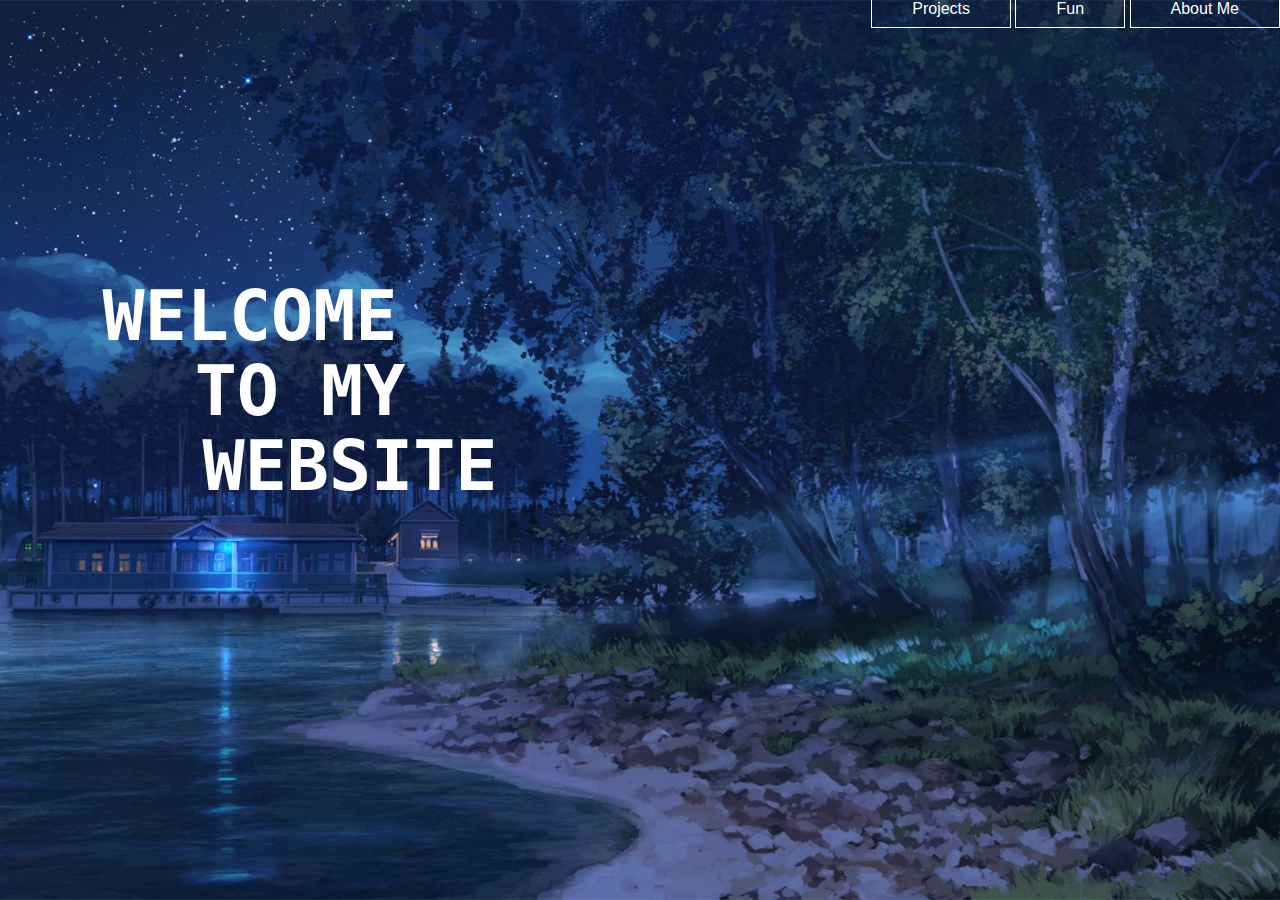
<file: index.html>
<!DOCTYPE html>
<html>

<head>
    <title>BlaiZen JaY</title>
    <link rel="stylesheet" type="text/css" href="home.css">
</head>

<body>
    <header>
        <div class="main">
            <ul>
                <li><a href="projects.html">Projects</a></li>
                <li><a href="fun.html">Fun</a></li>
                <li><a href="aboutme.html">About Me</a></li>
            </ul>
        </div>
        <div class="hero">
            <h1>WELCOME</h1>
        </div>
        <div class="zero">
            <h2>TO MY</h2>
        </div>
        <div class="arrow">
            <h3>WEBSITE</h3>
        </div>
    </header>
</body></html>
</file>
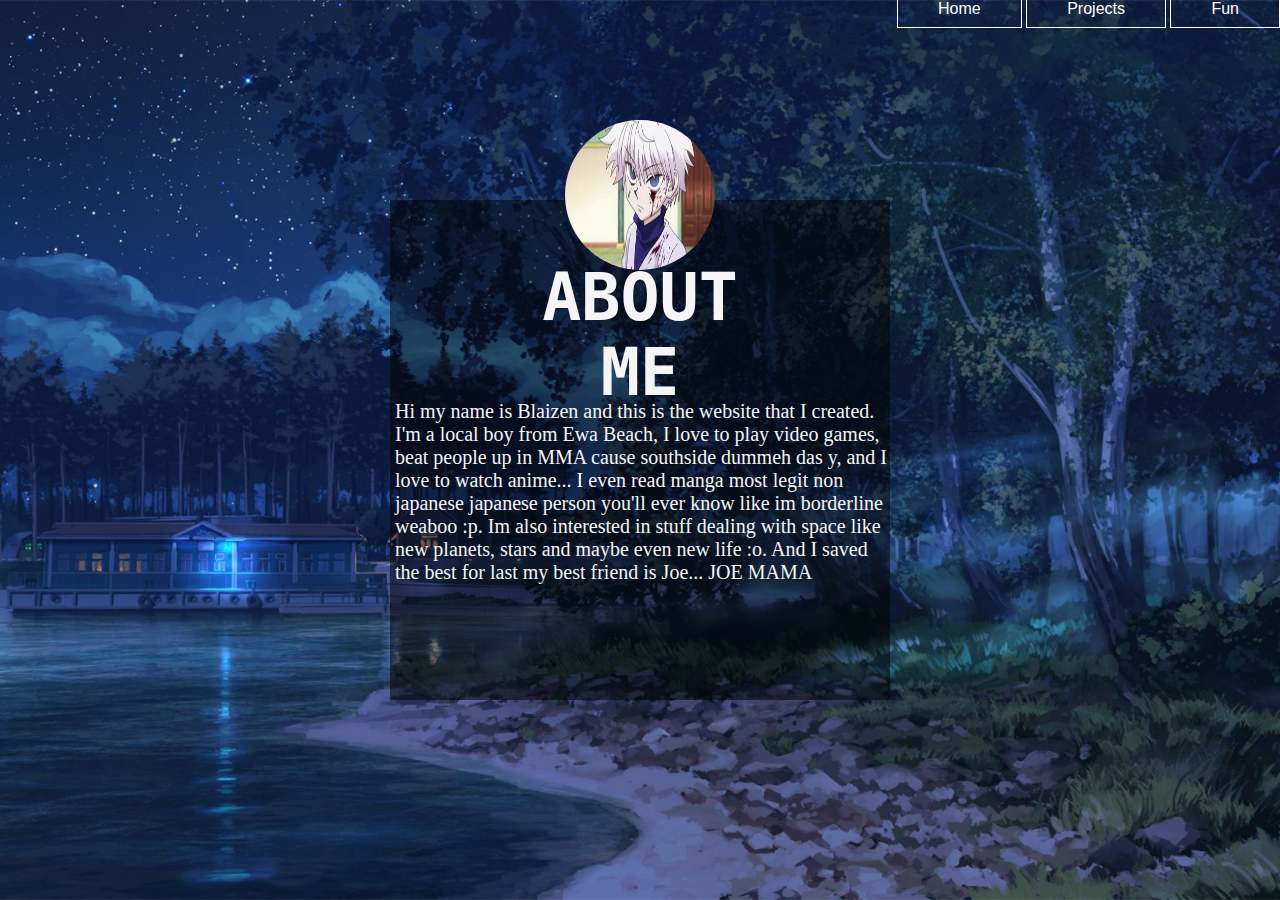
<file: aboutme.html>
<!DOCTYPE html>
<html>
<head>
    <title>BlaiZen JaY</title>
    <link rel="stylesheet" type="text/css" href="style.css">
</head>

<body>
    <header>
        <div class="main">
            <ul>
                <li><a href="index.html">Home</a></li>
                <li><a href="projects.html">Projects</a></li>
                <li><a href="fun.html">Fun</a></li>
            </ul>
        </div>
    </header>
    <div class="text-box">
        <img src="img2.jpg" class="Godspeed">
        <h1>ABOUT ME</h1>
        <p>Hi my name is Blaizen and this is the website that I created. I'm a local boy from Ewa Beach, I love to play video games, beat people up in MMA cause southside dummeh das y, and I love to watch anime... I even read manga most legit non japanese japanese person you'll ever know like im borderline weaboo :p. Im also interested in stuff dealing with space like new planets, stars and maybe even new life :o. And I saved the best for last my best friend is Joe... JOE MAMA</p>
    </div>
</body></html>
</file>
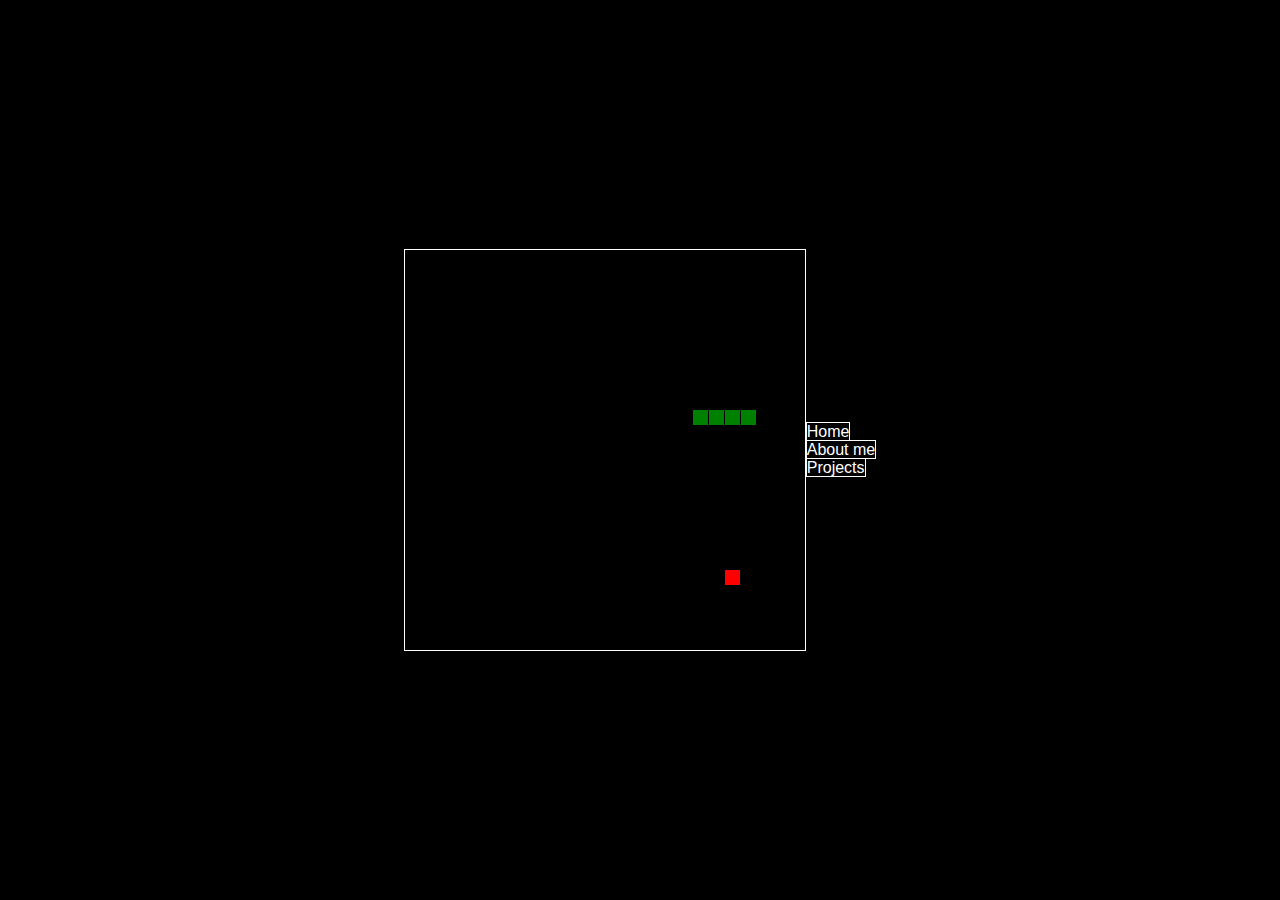
<file: fun.html>
<!DOCTYPE html>
<html>
<head>
    <title>BlaiZen JaY</title>
    <style>
        html,
        body {
            height: 100%;
            margin: 0;
        }

        body {
            background: black;
            display: flex;
            align-items: center;
            justify-content: center;
        }

        canvas {
            border: 1px solid white;
        }
    </style>
</head>

<body>
    <canvas width="400" height="400" id="game"></canvas>
    <script>
        var canvas = document.getElementById('game');
        var context = canvas.getContext('2d');
        var grid = 16;
        var count = 0;

        var snake = {
            x: 160,
            y: 160,

            // snake velocity. moves one grid length every frame in either the x or y direction
            dx: grid,
            dy: 0,

            // keep track of all grids the snake body occupies
            cells: [],

            // length of the snake. grows when eating an apple
            maxCells: 4
        };
        var apple = {
            x: 320,
            y: 320
        };
        // get random whole numbers in a specific range
        // @see https://stackoverflow.com/a/1527820/2124254
        function getRandomInt(min, max) {
            return Math.floor(Math.random() * (max - min)) + min;
        }
        // game loop
        function loop() {
            requestAnimationFrame(loop);
            // slow game loop to 15 fps instead of 60 (60/15 = 4)
            if (++count < 4) {
                return;
            }
            count = 0;
            context.clearRect(0, 0, canvas.width, canvas.height);
            // move snake by it's velocity
            snake.x += snake.dx;
            snake.y += snake.dy;
            // wrap snake position horizontally on edge of screen
            if (snake.x < 0) {
                snake.x = canvas.width - grid;
            } else if (snake.x >= canvas.width) {
                snake.x = 0;
            }

            // wrap snake position vertically on edge of screen
            if (snake.y < 0) {
                snake.y = canvas.height - grid;
            } else if (snake.y >= canvas.height) {
                snake.y = 0;
            }
            // keep track of where snake has been. front of the array is always the head
            snake.cells.unshift({
                x: snake.x,
                y: snake.y
            });
            // remove cells as we move away from them
            if (snake.cells.length > snake.maxCells) {
                snake.cells.pop();
            }
            // draw apple
            context.fillStyle = 'red';
            context.fillRect(apple.x, apple.y, grid - 1, grid - 1);
            // draw snake one cell at a time
            context.fillStyle = 'green';
            snake.cells.forEach(function(cell, index) {

                // drawing 1 px smaller than the grid creates a grid effect in the snake body so you can see how long it is
                context.fillRect(cell.x, cell.y, grid - 1, grid - 1);
                // snake ate apple
                if (cell.x === apple.x && cell.y === apple.y) {
                    snake.maxCells++;
                    // canvas is 400x400 which is 25x25 grids 
                    apple.x = getRandomInt(0, 25) * grid;
                    apple.y = getRandomInt(0, 25) * grid;
                }
                // check collision with all cells after this one (modified bubble sort)
                for (var i = index + 1; i < snake.cells.length; i++) {

                    // snake occupies same space as a body part. reset game
                    if (cell.x === snake.cells[i].x && cell.y === snake.cells[i].y) {
                        snake.x = 160;
                        snake.y = 160;
                        snake.cells = [];
                        snake.maxCells = 4;
                        snake.dx = grid;
                        snake.dy = 0;
                        apple.x = getRandomInt(0, 25) * grid;
                        apple.y = getRandomInt(0, 25) * grid;
                    }
                }
            });
        }
        // listen to keyboard events to move the snake
        document.addEventListener('keydown', function(e) {
            // prevent snake from backtracking on itself by checking that it's 
            // not already moving on the same axis (pressing left while moving
            // left won't do anything, and pressing right while moving left
            // shouldn't let you collide with your own body)

            // left arrow key
            if (e.which === 37 && snake.dx === 0) {
                snake.dx = -grid;
                snake.dy = 0;
            }
            // up arrow key
            else if (e.which === 38 && snake.dy === 0) {
                snake.dy = -grid;
                snake.dx = 0;
            }
            // right arrow key
            else if (e.which === 39 && snake.dx === 0) {
                snake.dx = grid;
                snake.dy = 0;
            }
            // down arrow key
            else if (e.which === 40 && snake.dy === 0) {
                snake.dy = grid;
                snake.dx = 0;
            }
        });
        // start the game
        requestAnimationFrame(loop);
    </script>
</body>

<body>
    <header>
        <div class="main">
            <ul>
                <li><a href="index.html">Home</a></li>
                <li><a href="aboutme.html">About me</a></li>
                <li><a href="projects.html">Projects</a></li>
            </ul>
        </div>
    </header>
</body>
<link rel="stylesheet" type="text/css" href="main.css"></html>
</file>
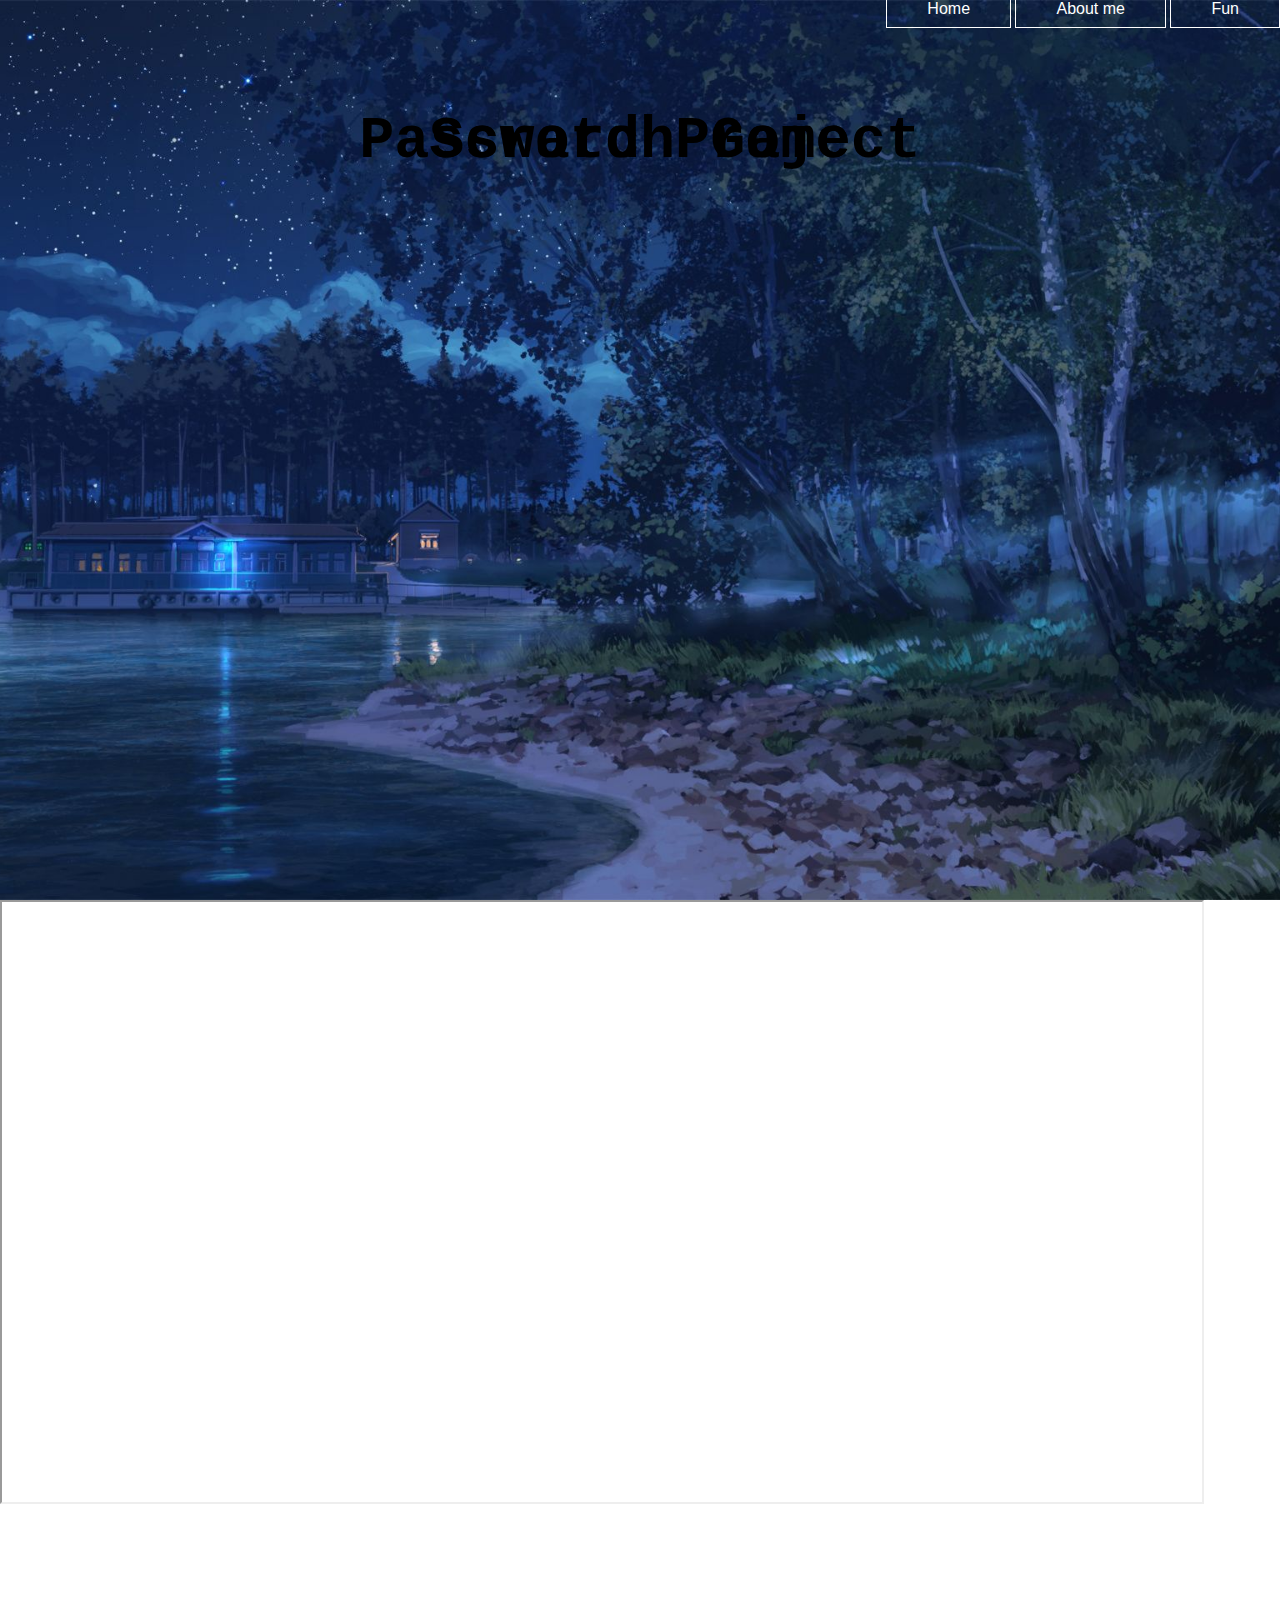
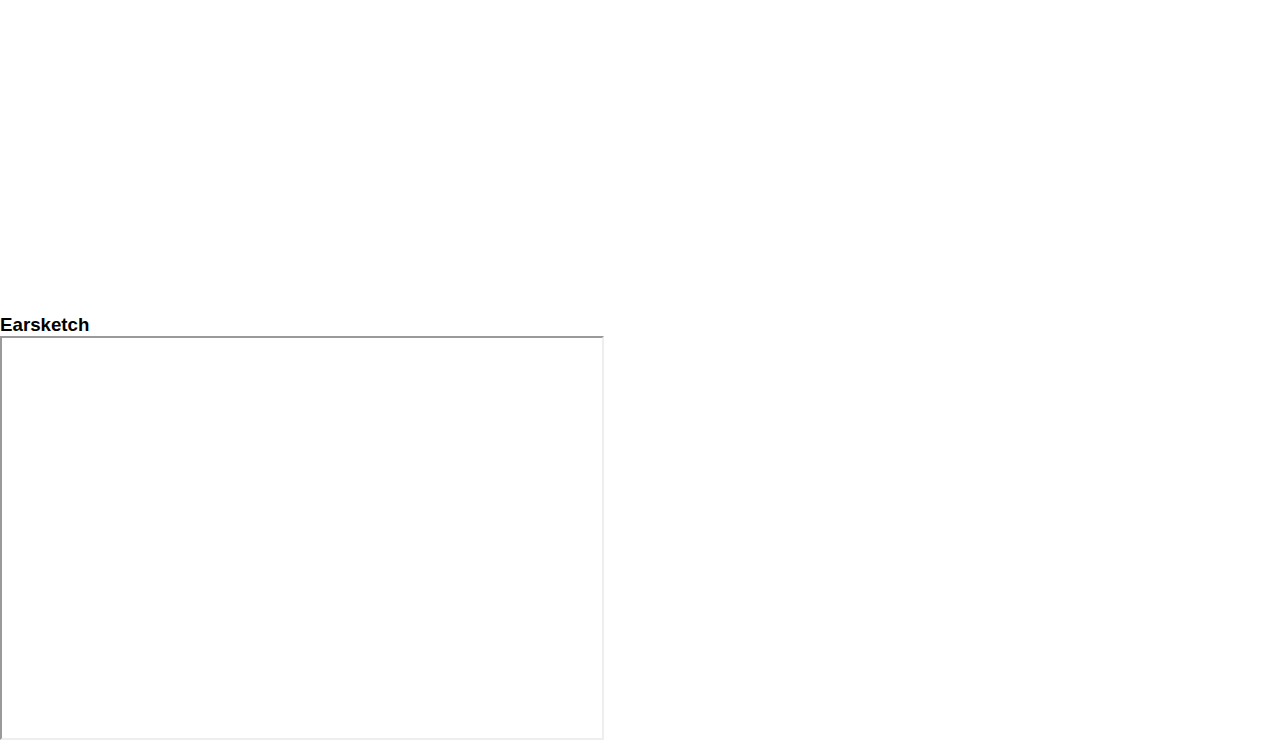
<file: projects.html>
<!DOCTYPE html>
<html>

<head>
    <title>BlAiZeN jAy</title>
    <link rel="stylesheet" type="text/css" href="projects.css">
</head>

<body>
    <header>
        <div class="main">
            <ul>
                <li><a href="index.html">Home</a></li>
                <li><a href="aboutme.html">About me</a></li>
                <li><a href="fun.html">Fun</a></li>
            </ul>
        </div>
    </header>
<h1>Password Project</h1>
     <iframe src="https://docs.google.com/document/d/e/2PACX-1vTesK4f7yV6hDtA6ItbBxtTFb2-X2i4MfqPrCjPeSHRU31Fh_f0UXSXv7mKBm1kdAJWmJKOkZkUdPg4/pub?embedded=true" width="1200" height="600"></iframe>
</body>
    <body>
        <h2>Scratch Game</h2>
<iframe src="https://scratch.mit.edu/projects/328922022/embed" allowtransparency="true" width="485" height="402" frameborder="0" scrolling="no" allowfullscreen></iframe>
    </body>
    <body>
    <h3>Earsketch</h3>
        <iframe width="600" height="400" src="https://earsketch.gatech.edu/earsketch2/#?sharing=G5zOqSJgQ14Ri8-RmCg88Q&embedded=true"></iframe>
    </body>
        </html>
</file>
<file: home.css>
*{
    margin: 0;
    padding: 0;
    font-family: sans-serif;
}

header{
    background-image: url(349967.jpg);
    height: 100vh;
    background-size: cover;
    background-position: center;
}

ul {
    float: right;
    list-style-type: none;

}

ul li {
    display: inline-block;
}

ul li a {
    text-decoration: none;
    color: #fff;
    padding: 10px 40px;
    border: 1px solid #fff;
    transition: 0.6s ease;
}

ul li a:hover {
    background-color: #fff;
    color: #000;
}

.hero{
    position: absolute;
    width: 500px;
    margin-left: 0px;
    margin-top: 0px;

}

h1{
    font-family: monospace;
    color: white;
    text-transform: uppercase;
    font-size: 70px;
    text-align: center;
    margin-top: 275px;
}

.zero{
    position: absolute;
    width: 600px;
    margin-left: 0px;
    margin-top: 0px;
}

h2{
    font-family: monospace;
    color: white;
    text-transform: uppercase;
    font-size: 70px;
    text-align: center;
    margin-top: 350px;
}

.arrow{
    position: absolute;
    width: 700px;
    margin-left: 0px;
    margin-top: 0px;
}

h3{
    font-family: monospace;
    color: white;
    text-transform: uppercase;
    font-size: 70px;
    text-align: center;
    margin-top: 425px;
}
</file>
<file: style.css>
*{
    margin: 0;
    padding: 0;
    font-family: sans-serif;
}

header{
    background-image: url(349967.jpg);
    height: 100vh;
    background-size: cover;
    background-position: center;
}

ul {
    float: right;
    list-style-type: none;

}

ul li {
    display: inline-block;
}

ul li a {
    text-decoration: none;
    color: #fff;
    padding: 10px 40px;
    border: 1px solid #fff;
    transition: 0.6s ease;
}

ul li a:hover {
    background-color: #fff;
    color: #000;
}
p{
    color: whitesmoke;
    font-size: 1.25em;
    margin: 0;
    padding: 0;
    font-family: cursive;
    position: absolute;
    top: 40%;
    left: 1%;
}
h1{
    color: whitesmoke;
    font-size: 5em;
    margin: 0;
    padding: 0;
    text-align: center;
    font-family: monospace;
    position: absolute;
    top: 12%;
    left: 50%;
    transform: translateX(-50%)
}
.text-box{
    width: 500px;
    height: 500px;
    background: rgba(0, 0, 0, .5);
    color: white;
    top: 50%;
    left: 50%;
    position: absolute;
    transform: translate(-50%, -50%);
    box-sizing: border-box;
}

.Godspeed{
    width: 150px;
    height: 150px;
    border-radius: 50%;
    position: absolute;
    top: -80px;
    left: calc(35%);
}
</file>
<file: main.css>
* {
    margin: 0;
    padding: 0;
    font-family: sans-serif;
}

ul {
    float: right;
    list-style-type: none;

}

ul li {
    overflow-y: auto vertical-align: middle display: inline-block;
}

ul li a {
    text-decoration: none;
    color: #fff;
    padding: 10px 2;
    border: 1px solid #fff;
    transition: 0.6s ease;
}

ul li a:hover {
    background-color: #fff;
    color: #000;
}
</file>
<file: projects.css>
*{
    margin: 0;
    padding: 0;
    font-family: sans-serif;
}

header{
    background-image: url(349967.jpg);
    height: 100vh;
    background-size: cover;
    background-position: center;
}

ul {
    float: right;
    list-style-type: none;

}

ul li {
    display: inline-block;
}

ul li a {
    text-decoration: none;
    color: #fff;
    padding: 10px 40px;
    border: 1px solid #fff;
    transition: 0.6s ease;
}

ul li a:hover {
    background-color: #fff;
    color: #000;
}

h1{
    color: black;
    font-size: 4.5em;
    margin: 0;
    padding: 0;
    text-align: center;
    font-family: monospace;
    position: absolute;
    top: 12%;
    left: 50%;
    transform: translateX(-50%)
}

h2{
    color: black;
    font-size: 4.5em;
    margin: 0;
    padding: 0;
    text-align: center;
    font-family: monospace;
    position: absolute;
    top: 12%;
    left: 50%;
    transform: translateX(-50%)
}
</file>
